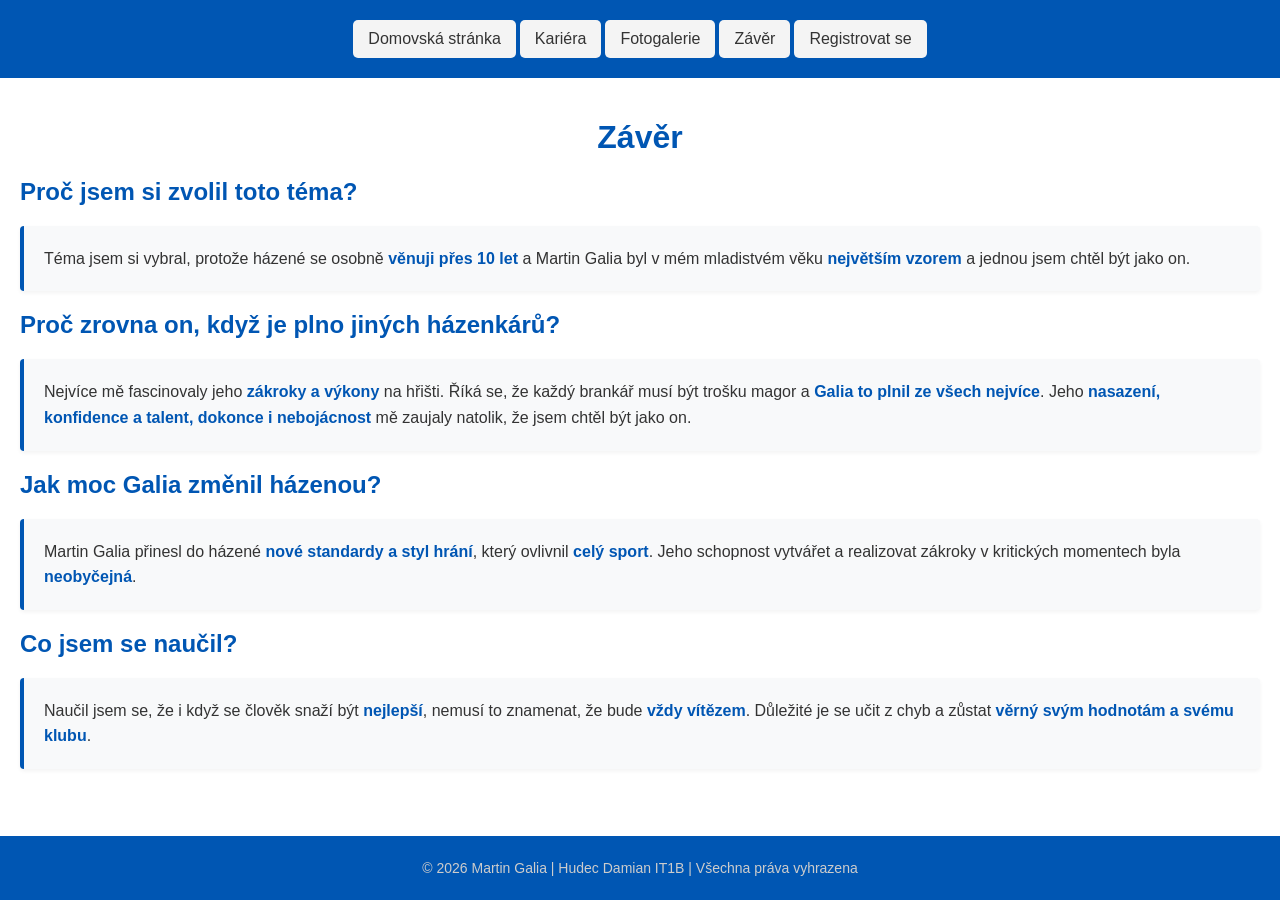
<file: zaver.html>
<!DOCTYPE html>
<html lang="cs">
<head>
    <meta charset="UTF-8">
    <meta name="viewport" content="width=device-width, initial-scale=1.0">
    <meta name="author" content="Hudec Damian">
    <meta name="keywords" content="Házená, Galia Martin, Kariéra, Sport, Galerie">
    <meta name="description" content="Na tomto webu se dozvíte více o jednom z nejvíce úspěšných házenkářů v České republice.">
    <title>Závěr</title>
    <link rel="stylesheet" href="style.css">
    <script src="script.js"></script>
    <link rel="canonical" href="https://example.com/zaver.html">
    <meta name="robots" content="index, follow">
    <meta property="og:locale" content="cs_CZ">
    <meta property="og:type" content="website">
    <meta property="og:title" content="Závěr — Galia Martin">
    <meta property="og:description" content="Závěrečné shrnutí a poděkování — Martin Galia.">
    <meta property="og:url" content="https://example.com/zaver.html">
    <meta name="twitter:card" content="summary_large_image">

    <script type="application/ld+json">
    {
      "@context": "https://schema.org",
      "@type": "Person",
      "name": "Martin Galia",
      "jobTitle": "Házenkář (brankář)"
    }
    </script>
</head>
<body>
  <header>
 <nav class="menu-container" role="navigation" aria-label="Hlavní navigace">
  <input type="checkbox" id="hamburger-input" class="hamburger-checkbox">
      <label for="hamburger-input" class="hamburger-ikona">
        <span></span>
        <span></span>
        <span></span>
      </label>
  <ul>
    <li><a href="index.html">Domovská stránka</a></li>
    <li><a href="kariera.html">Kariéra</a></li>
    <li><a href="fotogalerie.html">Fotogalerie</a></li>
    <li><a href="zaver.html">Závěr</a></li>
    <li class="prave-menu">
    <a href="#" class="tlacitko-prihlasit">Registrovat se</a>
  </li>
  </ul>
 </nav>
  </header>
 <main>
  <h1>Závěr</h1>
  <h2>Proč jsem si zvolil toto téma?</h2>
  <p class="custom-box">Téma jsem si vybral, protože házené se osobně <strong>věnuji přes 10 let</strong> a Martin Galia byl v mém mladistvém věku <strong>největším vzorem</strong> a jednou jsem chtěl být jako on.</p>
  <h2>Proč zrovna on, když je plno jiných házenkárů?</h2>
   <p class="custom-box">Nejvíce mě fascinovaly jeho <strong>zákroky a výkony</strong> na hřišti. Říká se, že každý brankář musí být trošku magor a <strong>Galia to plnil ze všech nejvíce</strong>. Jeho <strong>nasazení, konfidence a talent, dokonce i nebojácnost</strong> mě zaujaly natolik, že jsem chtěl být jako on.</p>
  <h2>Jak moc Galia změnil házenou?</h2>
  <p class="custom-box">Martin Galia přinesl do házené <strong>nové standardy a styl hrání</strong>, který ovlivnil <strong>celý sport</strong>. Jeho schopnost vytvářet a realizovat zákroky v kritických momentech byla <strong>neobyčejná</strong>.</p>
  <h2>Co jsem se naučil?</h2>
  <p class="custom-box">Naučil jsem se, že i když se člověk snaží být <strong>nejlepší</strong>, nemusí to znamenat, že bude <strong>vždy vítězem</strong>. Důležité je se učit z chyb a zůstat <strong>věrný svým hodnotám a svému klubu</strong>.</p>
 </main>
 <footer class="footer">
   <p>© 2026 Martin Galia | Hudec Damian IT1B | Všechna práva vyhrazena</p>
 </footer>
<div id="login-modal" class="modal">
  <div class="modal-obsah">
    <span class="zavrit-modal">&times;</span>
    <h2>Registrace</h2>
    <form action="#" method="POST">
      <input type="email" placeholder="E-mail" required>
      <input type="password" placeholder="Heslo" required>
      <button type="submit" class="btn-odeslat">Registrovat se</button>
    </form>
  </div>
</div>
</body>
</html>
</file>
<file: style.css>
h1 {
    font-family: Arial, Helvetica, sans-serif;
    text-align: center;
    color: #0056b3;
}

h2 {
    font-family: Arial, Helvetica, sans-serif;
    color: #0056b3;
}

strong {
    color: #0056b3;
}

html, body {
    margin: 0;
    padding: 0;
    width: 100%;
}

body {
    display: flex;
    flex-direction: column;
}

header {
  background-color: #0056b3;
  width: 100%;
  box-sizing: border-box;
}

main {
  padding: 20px;
}

p {
    font-family: Arial, Helvetica, sans-serif;
}

.menu-container ul {
  list-style: none;       
  padding: 20px;             
  margin: 0; 
  text-align: center;            
}


.menu-container a {
  text-decoration: none;  
  color: #333;
  font-family: Arial, Helvetica, sans-serif;        
}


.menu-container li {
  display: inline-block; 
}


.menu-container li a {
  display: block;             
  padding: 10px 15px;         
  background-color: #f4f4f4;  
  border-radius: 5px;
  transition: background-color 0.3s; 
}


.menu-container li a:hover {
  background-color: #0056b3;
  color: white;
}

.footer {
  background: #0056b3;
  color: #ccc;
  text-align: center;
  padding: 10px;
  font-size: 14px;
  width: 100%;
  box-sizing: border-box;
  margin-top: auto;
}

body {
  min-height: 100vh;
  display: flex;
  flex-direction: column;
}

main {
  flex: 1 0 auto;
}


.img1 {
 width: auto;
}


.custom-box {
    background-color: #f8f9fa;     
    border-left: 4px solid #0056b3; 
    border-radius: 4px;           
    padding: 20px;                 
    margin: 20px 0;                
    box-shadow: 0 2px 4px rgba(0,0,0,0.05); 
    line-height: 1.6;              
    color: #333333;            
}

.profilova-radka {
  display: flex;
  gap: 20px;
  flex-wrap: nowrap;
  align-items: stretch;
  justify-content: flex-start;
  margin: 20px 0;
}

.sportovec-tabulka {
  border-collapse: collapse;
  width: 100%;
  max-width: 460px;
  background: #fff;
  box-shadow: 0 2px 6px rgba(0,0,0,0.05);
  flex: 0 0 auto;
  min-width: 220px;
  align-self: stretch;
}

.sportovec-tabulka th,
.sportovec-tabulka td {
  padding: 12px 14px;
  border: 1px solid #d6d6d6;
}

.sportovec-tabulka th {
  background: #0056b3;
  color: #fff;
  text-align: left;
}

.image-group {
  display: flex;
  gap: 20px;
  flex-wrap: nowrap;
  align-items: center;
  flex: 1 1 auto;
  min-width: 0;
}

.image-box {
    display: block;
    flex: 0 1 300px;
    max-width: 100%;
    border-radius: 4px;
    box-shadow: 0 2px 4px rgba(0,0,0,0.05);
    border-left: 4px solid #0056b3;
    border-top: 1px solid #e0e0e0;
    border-right: 1px solid #e0e0e0;
    border-bottom: 1px solid #e0e0e0;
    margin: 0;
    min-width: 140px;
}

.image-box.img2 {
  flex: 0 1 400px;
}

@media (max-width: 840px) {
  .profilova-radka {
    flex-direction: column;
  }
}


.sportovec-tabulka {
    width: 100%;
    max-width: 800px; 
    border-collapse: collapse; 
    font-family: sans-serif; 
    margin: 20px 0;
}


.sportovec-tabulka th {
    background-color: #0056b3; 
    color: #ffffff; 
    text-align: left;
    padding: 12px 15px; 
    font-size: 16px;
    font-weight: bold;
    border: 1px solid #2c3e50;
}


.sportovec-tabulka td {
    padding: 12px 15px; 
    border: 1px solid #e0e0e0; 
    color: #333333; 
    font-size: 15px;
    background-color: #ffffff; 
}


.button {
    display: inline-block;
    background-color: #0056b3;
    color: white;
    padding: 12px 30px;
    text-decoration: none;
    border-radius: 5px;
    font-weight: bold;
    transition: background-color 0.3s;
    font-family: Arial, Helvetica, sans-serif;
}

.button:hover {
    background-color: #004094;
}

@media screen and (max-width: 768px) {
    .profilova-radka {
      flex-direction: column;
      align-items: center;
      justify-content: center;
    }

    .image-group {
      flex-direction: column;
      align-items: center;
      width: 100%;
      max-width: 460px;
    }

    .image-box {
      margin: 10px 0;
      width: 100%;
      max-width: 100%;
    }

    .career-stats {
      flex-direction: column;
      align-items: center;
    }

    .career-stats .image-box.img3 {
      max-width: 460px;
      width: 100%;
    }

    .sportovec-tabulka {
      width: 100%;
      max-width: 460px;
    }

    .sportovec-tabulka thead {
        display: none;
    }


    .sportovec-tabulka, 
    .sportovec-tabulka tbody, 
    .sportovec-tabulka tr {
        display: block;
        width: 100%;
    }

    .img1 {
      width: 300px;
    }


    .sportovec-tabulka tr {
        border: 2px solid #2c3e50; 
        color: #ffffff;
        border-radius: 4px;       
        margin-bottom: 15px;      
        background-color: #fcfcfc; 
        box-sizing: border-box;
        padding: 0 !important;    
        overflow: hidden; 
        border-spacing: 0;

    }
    

    .sportovec-tabulka td:nth-child(1) {
        background-color: #0056b3; 
        font-weight: bold;      
        color: white;     
        border-bottom: 1px solid #ffffff; 
    }

  
    .sportovec-tabulka td {
        strong {
            color: #ffffff; 
        }
        display: flex;             
        border: none;    
        padding: 12px 15px;
        font-size: 14px;
        width: 100% !important;
        margin: 0 !important;
    }


    .sportovec-tabulka td:not(:last-child) {
        border-bottom: 1px solid #f0f0f0; 
    }


    .sportovec-tabulka td::before {
        font-weight: bold;
        color: #2c3e50;         
        width: 120px;            
        flex-shrink: 0;            
    }

    .image-box.img2 {
      width: 100%;
      max-width: 100%;
    }


    .table-container {
        width: 100%;
        overflow-x: auto;
        -webkit-overflow-scrolling: touch;
        border: 1px solid #cccccc; 
        border-radius: 4px;
        box-shadow: 0 2px 5px rgba(0, 0, 0, 0.05);
    }

    .custom-table {
        margin: 0;
        border: none;
        box-shadow: none;
        white-space: nowrap; 
    }

    .custom-table th:first-child,
    .custom-table tbody td:first-child {
        position: sticky;
        left: 0;
        z-index: 5;
    }

    .custom-table thead th:first-child {
        background-color: #0056b3; 
    }

    .custom-table tbody td:first-child {
        background-color: #ffffff;
    }

    .custom-table tbody tr:hover td:first-child {
        background-color: #fafafa;
    }

    .custom-table th:first-child, 
    .custom-table td:first-child {
        border-right: none;
        box-shadow: 3px 0 5px -2px rgba(0, 0, 0, 0.15);
    }


    .img3 { 
        width: 100% !important;
        height: auto !important;
        max-width: 100% !important;
        object-fit: contain !important; 
    }

    .menu-container {
        position: relative;
        display: flex !important;
        justify-content: flex-end !important; 
        align-items: center !important;
        padding: 15px !important;
        box-sizing: border-box !important;
    }


    .hamburger-checkbox {
        display: none !important;
    }

    .hamburger-ikona {
        display: flex !important;
        flex-direction: column !important;
        gap: 5px !important;
        cursor: pointer !important;
        z-index: 100 !important;
    }


    .hamburger-ikona span {
        display: block !important;
        width: 25px !important;
        height: 3px !important;
        background-color: #ffffff !important; 
        border-radius: 2px !important;
        transition: transform 0.3s ease, opacity 0.3s ease !important;
    }


    .menu-container ul {
        display: flex !important;
        flex-direction: column !important; 
        position: absolute !important;
        top: 100% !important; 
        left: 0 !important;
        width: 100% !important;
        background-color: #0056b3 !important; 
        margin: 0 !important;
        padding: 0 !important;
        list-style: none !important;
        z-index: 90 !important;
        
        max-height: 0 !important;
        overflow: hidden !important;
        transition: max-height 0.3s ease-in-out !important;
        box-shadow: 0 4px 10px rgba(0, 0, 0, 0.15) !important;
        border: none !important;
    }

    .menu-container ul li {
        width: 100% !important;
        text-align: center !important;
        margin: 0 !important;
        border: none !important;
    }

    .menu-container ul li a {
        display: block !important;
        padding: 15px 0 !important;
        width: 100% !important;
        color: #ffffff !important;
        text-decoration: none !important;
        box-sizing: border-box !important;
        background: none !important;
    }

    .menu-container ul li.prave-menu {
        margin-left: 0 !important; 
        float: none !important;
        padding: 15px 0 !important;
    }

    .menu-container ul li a.tlacitko-prihlasit {
        display: inline-block !important;
        width: auto !important;
        min-width: 200px !important;
        padding: 10px 20px !important;
        background-color: #ffffff !important;
        color: #0056b3 !important;
        border-radius: 4px !important;
        font-weight: bold !important;
    }

    .hamburger-checkbox:checked ~ ul {
        max-height: 380px !important; 
    }


    .hamburger-checkbox:checked ~ .hamburger-ikona span:nth-child(1) {
        transform: translateY(8px) rotate(45deg) !important;
    }
    
    .hamburger-checkbox:checked ~ .hamburger-ikona span:nth-child(2) {
        opacity: 0 !important;
    }
    
    .hamburger-checkbox:checked ~ .hamburger-ikona span:nth-child(3) {
        transform: translateY(-8px) rotate(-45deg) !important;
    }


  .modal-obsah {
    width: 85% !important;        
    max-width: 320px !important;  
    margin: 50px auto !important; 
    padding: 25px 15px !important;
    border-radius: 12px;
    box-sizing: border-box !important; 
  }


  .modal-obsah form {
    width: 100% !important;
    display: flex;
    flex-direction: column; 
    box-sizing: border-box !important;
  }


  .modal-obsah input {
    width: 100% !important;       
    max-width: 100% !important;  
    padding: 12px 10px !important;
    margin-bottom: 12px !important;
    box-sizing: border-box !important; 
    font-size: 16px !important;
  }


  .btn-odeslat {
    width: 100% !important;
    max-width: 100% !important;
    padding: 12px !important;
    font-size: 16px !important;
    background-color: #0056b3 !important;
    box-sizing: border-box !important;
  }
}

.hamburger-checkbox, 
.hamburger-ikona {
    display: none;
}

.custom-table {
    width: 100%;
    max-width: 900px; 
    margin: 20px 0;
    border-collapse: separate;
    border-spacing: 0;
    border: 1px solid #cccccc;
    border-radius: 4px;
    overflow: hidden;
    font-family: Arial, sans-serif;
    box-shadow: 0 2px 5px rgba(0, 0, 0, 0.05);
    background-color: #ffffff;
}


th, td {
    padding: 12px 16px;
    text-align: left;
    font-size: 14px;
    line-height: 1.4;
}


thead th {
    background-color: #0056b3;
    color: #ffffff;
    font-size: 16px;
    font-weight: bold;
    letter-spacing: 0.5px;
    border: none;
}


tbody td:first-child {
    font-weight: bold;
    color: #0056b3;; 
    background-color: #ffffff;
}


tbody td {
    color: #333333;
}


th:not(:last-child), 
td:not(:last-child) {
    border-right: 1px solid #e0e0e0;
}


tr:not(:last-child) td {
    border-bottom: 1px solid #e0e0e0;
}


tbody tr:hover td {
    background-color: #fafafa;
}


.image-box.img3 {
  margin-top: 60px;
  float: right;
  width: 420px;
  max-width: 420px;
  margin-bottom: 10px;
}


 .custom-table {
  float: left;
  width: calc(100% - 460px);
  max-width: calc(100% - 460px);
  margin: 20px 0 20px 0;
 }


.modal {
  display: none; 
  position: fixed;
  z-index: 1000;
  left: 0;
  top: 0;
  width: 100%;
  height: 100%;
  background-color: rgba(0, 0, 0, 0.5); 
}

.modal-obsah {
  background-color: white;
  margin: 15% auto;
  padding: 30px;
  border-radius: 8px;
  width: 100%;
  max-width: 350px;
  position: relative;
  box-shadow: 0 4px 20px rgba(0,0,0,0.2);
}

.zavrit-modal {
  position: absolute;
  right: 20px;
  top: 10px;
  font-size: 28px;
  cursor: pointer;
  color: #aaa;
}
.zavrit-modal:hover { color: #333; }

.modal-obsah input {
  width: 100%;
  padding: 10px;
  margin: 10px 0;
  border: 1px solid #ccc;
  border-radius: 4px;
  box-sizing: border-box;
}

.btn-odeslat {
  width: 100%;
  background-color: #0056b3;
  color: white;
  padding: 12px;
  border: none;
  border-radius: 4px;
  font-weight: bold;
  cursor: pointer;
  margin-top: 10px;
}
.btn-odeslat:hover { background-color: #004085; }
</file>
